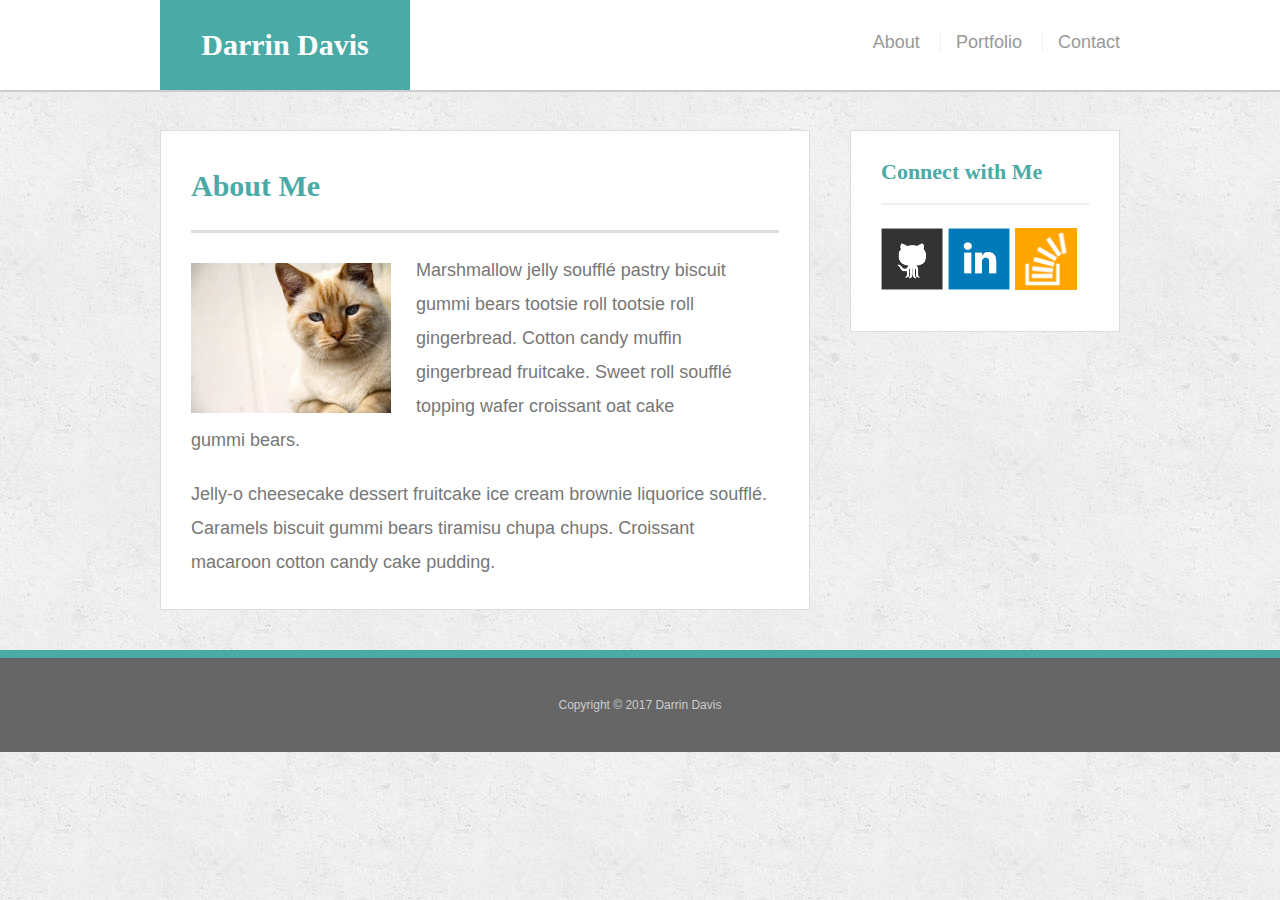
<file: index.html>
<!doctype html>
<html lang="en-us">

<head>
  <meta charset="UTF-8">
  <title>About | Your Name</title>
  <link rel="stylesheet" type="text/css" href="assets/css/reset.css">
  <link rel="stylesheet" type="text/css" href="assets/css/style.css">
</head>

<body>

  <header id="masthead">
    <div class="container">
      <a href="index.html" id="logo">Darrin Davis</a>
      <nav>
        <a href="index.html">About</a>
        <a href="portfolio.html">Portfolio</a>
        <a href="contact.html">Contact</a>
      </nav>
    </div>
  </header>

  <div id="main-container" class="container">
    <section class="main-section">
      <h1>About Me</h1>

      <img src="assets/images/cat.jpg" class="auth-image" alt="Your Name">

      <p>Marshmallow jelly souffl&eacute; pastry biscuit gummi bears tootsie roll tootsie roll gingerbread. Cotton candy muffin gingerbread fruitcake. Sweet roll souffl&eacute; topping wafer croissant oat cake gummi&nbsp;bears.</p>

      <p>Jelly-o cheesecake dessert fruitcake ice cream brownie liquorice souffl&eacute;. Caramels biscuit gummi bears tiramisu chupa chups. Croissant macaroon cotton candy cake pudding.</p>

    </section>

    <section class="sidebar">
      <div id="connect">
        <h2>Connect with Me</h2>

        <a href="#"><img src="assets/images/github-128.png" class="social" alt="GitHub" /></a>
        <a href="#"><img src="assets/images/linkedin-128.png" class="social" alt="LinkedIn" /></a>
        <a href="#"><img src="assets/images/stackoverflow-128.png" class="social" alt="Stack Overflow" /></a>
      </div>
    </section>
  </div>

  <footer>
    <div class="container">
      Copyright &copy; 2017 Darrin Davis
    </div>
  </footer>
</body>

</html>
</file>
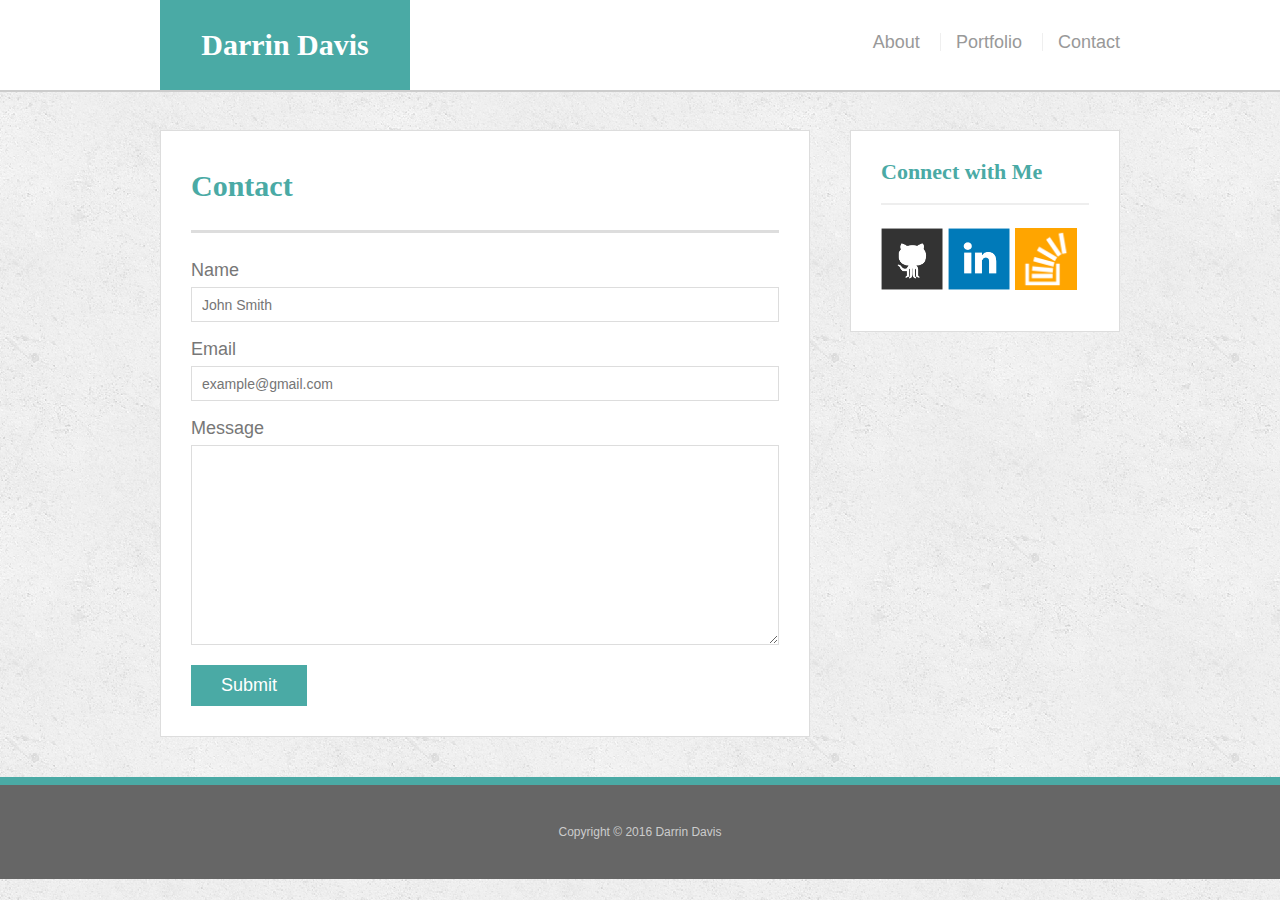
<file: contact.html>
<!doctype html>
<html lang="en-us">

<head>
  <meta charset="UTF-8">
  <title>Contact | Darrin Davis</title>
  <link rel="stylesheet" type="text/css" href="assets/css/reset.css">
  <link rel="stylesheet" type="text/css" href="assets/css/style.css">
</head>

<body>

  <header id="masthead">
    <div class="container">
      <a href="index.html" id="logo">Darrin Davis</a>
      <nav>
        <a href="index.html">About</a>
        <a href="portfolio.html">Portfolio</a>
        <a href="contact.html">Contact</a>
      </nav>
    </div>
  </header>

  <div id="main-container" class="container">
    <section class="main-section">
      <h1>Contact</h1>

      <form id="contact-form">
        <ul>
          <li>
            <label for="name">Name</label>
            <input type="text" id="name" name="name" placeholder="John Smith" required="required">
          </li>
          <li>
            <label for="email">Email</label>
            <input type="email" id="email" name="email" placeholder="example@gmail.com" required="required">
          </li>
          <li>
            <label for="message">Message</label>
            <textarea id="message" name="message" required="required"></textarea>
          </li>
        </ul>
        <input type="submit">
      </form>

    </section>

    <section class="sidebar">
      <div id="connect">
        <h2>Connect with Me</h2>

        <a href="#"><img src="assets/images/github-128.png" class="social" alt="GitHub" /></a>
        <a href="#"><img src="assets/images/linkedin-128.png" class="social" alt="LinkedIn" /></a>
        <a href="#"><img src="assets/images/stackoverflow-128.png" class="social" alt="Stack Overflow" /></a>
      </div>
    </section>
  </div>

  <footer>
    <div class="container">
      Copyright &copy; 2016 Darrin Davis
    </div>
  </footer>
</body>

</html>
</file>
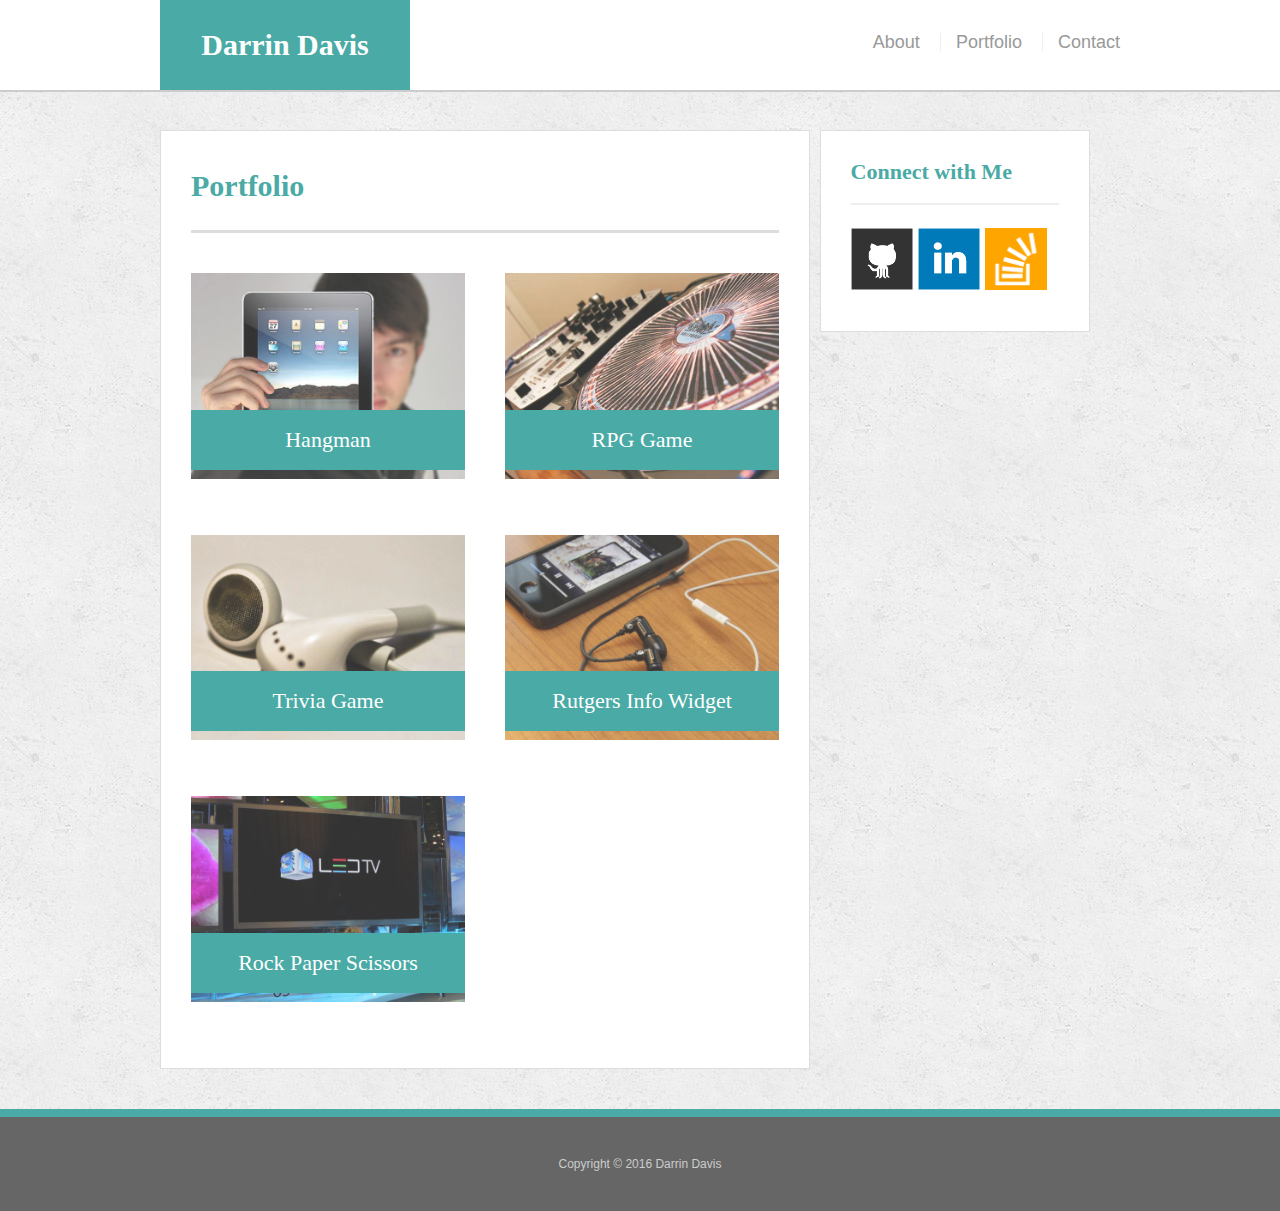
<file: portfolio.html>
<!doctype html>
<html lang="en-us">

<head>
  <meta charset="UTF-8">
  <title>Portfolio | Darrin Davis</title>
  <link rel="stylesheet" type="text/css" href="assets/css/reset.css">
  <link rel="stylesheet" type="text/css" href="assets/css/style.css">
</head>

<body>

  <header id="masthead">
    <div class="container">
      <a href="index.html" id="logo">Darrin Davis</a>
      <nav>
        <a href="index.html">About</a>
        <a href="portfolio.html">Portfolio</a>
        <a href="contact.html">Contact</a>
      </nav>
    </div>
  </header>

  <div id="main-container" class="container">
    <section class="main-section">
      
      
      <h1>Portfolio</h1>


      <div class="work">
        <img src="assets/images/technics-q-c-640-480-1.jpg" alt="hangman">

        <h3>Hangman</h3>
      </div>

      <div class="work">
        <img src="assets/images/technics-q-c-640-480-2.jpg" alt="RPG Game">

        <h3>RPG Game</h3>
      </div>

      <div class="work">
        <img src="assets/images/technics-q-c-640-480-5.jpg" alt="Trivia Game">

        <h3>Trivia Game</h3>
      </div>

      <div class="work">
        <img src="assets/images/technics-q-c-640-480-7.jpg" alt="Rutgers Info Widget">

        <h3>Rutgers Info Widget</h3>
      </div>

      <div class="work">
        <img src="assets/images/technics-q-c-640-480-9.jpg" alt="Rock Paper Scissors">

        <h3>Rock Paper Scissors</h3>
      </div>

     
    </section>

    <section class="sidebar" style="float:left; margin-left:1%">
      <div id="connect">
        <h2>Connect with Me</h2>

        <a href="#"><img src="assets/images/github-128.png" class="social" alt="GitHub" /></a>
        <a href="#"><img src="assets/images/linkedin-128.png" class="social" alt="LinkedIn" /></a>
        <a href="#"><img src="assets/images/stackoverflow-128.png" class="social" alt="Stack Overflow" /></a>
      </div>
    </section>
  </div>

  <footer>
    <div class="container">
      Copyright &copy; 2016 Darrin Davis
    </div>
  </footer>
</body>

</html>
</file>
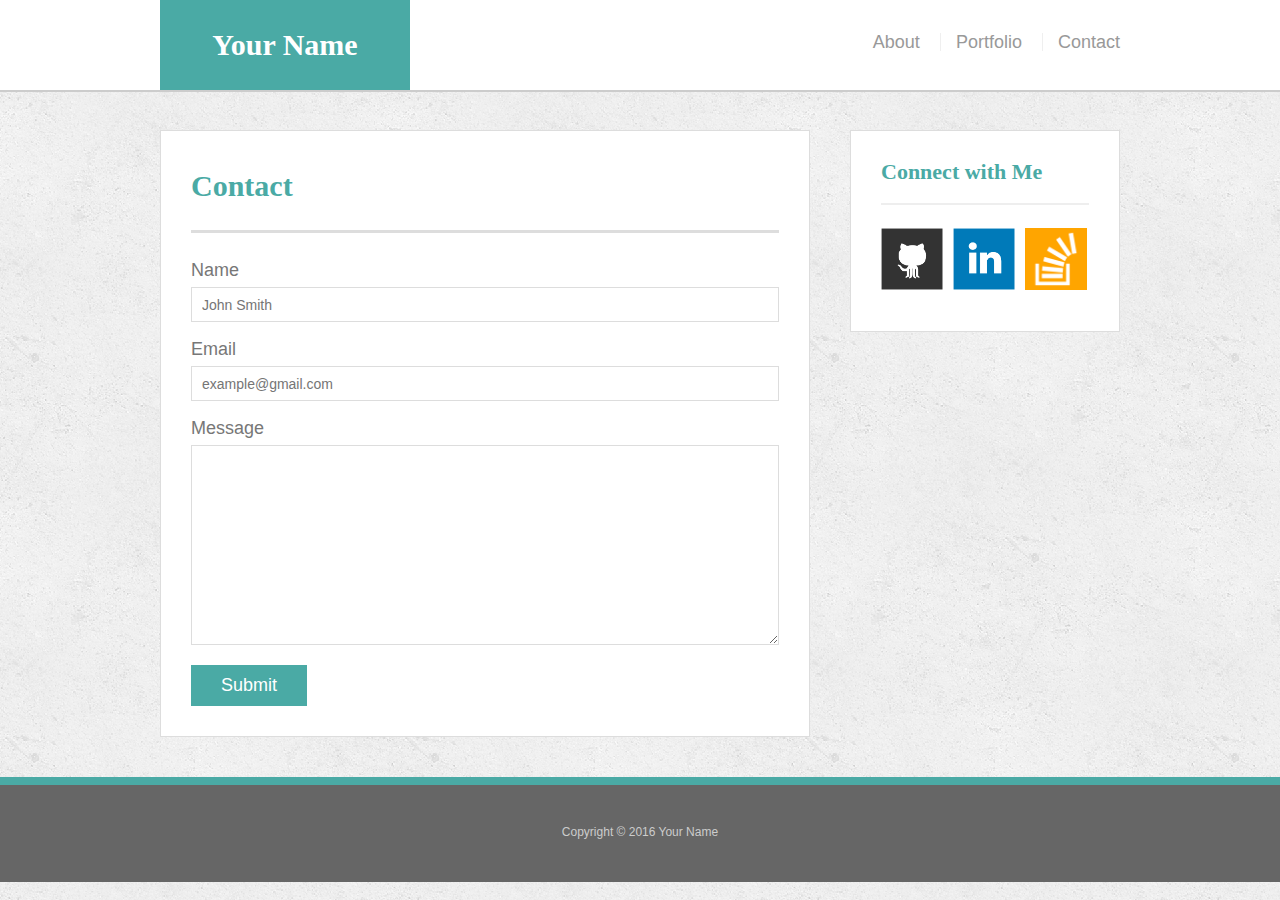
<file: bonus/hover-styles.html>
<!doctype html>
<html lang="en-us">

<head>
  <meta charset="UTF-8">
  <title>Hover Styling</title>
  <link rel="stylesheet" type="text/css" href="assets/css/reset.css">
  <link rel="stylesheet" type="text/css" href="assets/css/style.css">
</head>

<body>

  <header id="masthead">
    <div class="container">
      <a href="#" id="logo">Your Name</a>
      <nav>
        <a href="#">About</a>
        <a href="#">Portfolio</a>
        <a href="#">Contact</a>
      </nav>
    </div>
  </header>

  <div id="main-container" class="container">
    <section class="main-section">
      <h1>Contact</h1>

      <form id="contact-form">
        <ul>
          <li>
            <label for="name">Name</label>
            <input type="text" id="name" name="name" placeholder="John Smith" required="required">
          </li>
          <li>
            <label for="email">Email</label>
            <input type="email" id="email" name="email" placeholder="example@gmail.com" required="required">
          </li>
          <li>
            <label for="message">Message</label>
            <textarea id="message" name="message" required="required"></textarea>
          </li>
        </ul>
        <input type="submit">
      </form>

    </section>

    <section class="sidebar">
      <div id="connect">
        <h2>Connect with Me</h2>

        <img src="assets/images/github-128.png" class="social" alt="Github">
        <img src="assets/images/linkedin-128.png" class="social" alt="LinkedIn">
        <img src="assets/images/stackoverflow-128.png" class="social" alt="Stack Overflow">
      </div>
    </section>
  </div>

  <footer>
    <div class="container">
      Copyright &copy; 2016 Your Name
    </div>
  </footer>
</body>

</html>
</file>
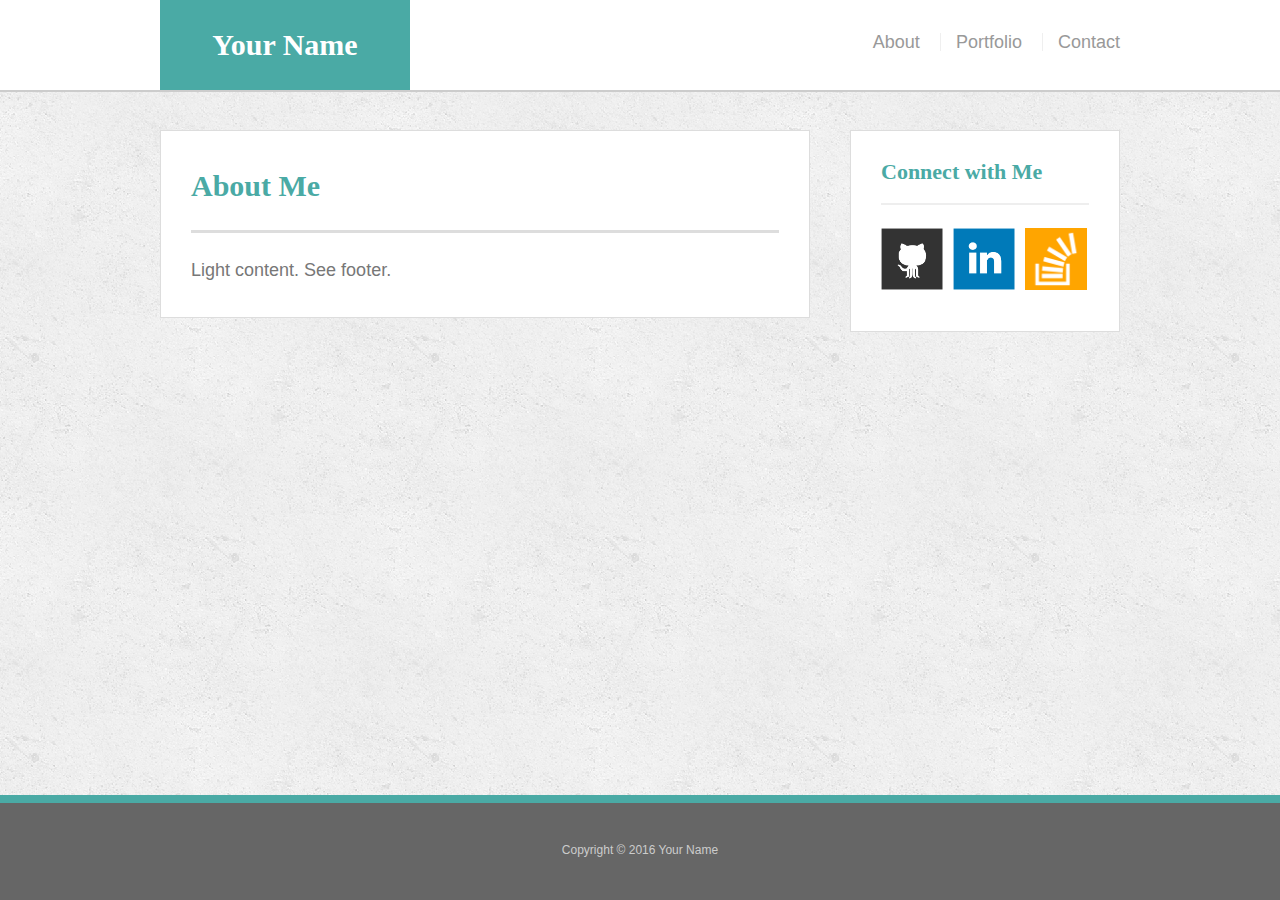
<file: bonus/sticky-footer.html>
<!doctype html>
<html lang="en-us">

<head>
  <meta charset="UTF-8">
  <title>Sticky Footer</title>
  <link rel="stylesheet" type="text/css" href="assets/css/reset.css">
  <link rel="stylesheet" type="text/css" href="assets/css/style.css">
</head>

<body>

  <header id="masthead">
    <div class="container">
      <a href="#" id="logo">Your Name</a>
      <nav>
        <a href="#">About</a>
        <a href="#">Portfolio</a>
        <a href="#">Contact</a>
      </nav>
    </div>
  </header>

  <div class="wrapper">
    <div id="main-container" class="container">
      <section class="main-section">
        <h1>About Me</h1>

        <p>Light content. See footer.</p>

      </section>

      <section class="sidebar">
        <div id="connect">
          <h2>Connect with Me</h2>

          <img src="assets/images/github-128.png" class="social" alt="Github">
          <img src="assets/images/linkedin-128.png" class="social" alt="LinkedIn">
          <img src="assets/images/stackoverflow-128.png" class="social" alt="Stack Overflow">
        </div>
      </section>

      <div class="push"></div>
    </div>
  </div>

  <footer>
    <div class="container">
      Copyright &copy; 2016 Your Name
    </div>
  </footer>
</body>

</html>
</file>
<file: assets/css/style.css>
body {
  font-family: Arial, "Helvetica Neue", Helvetica, sans-serif;
  font-size: 18px;
  line-height: 34px;
  color: #777;
  background: url("../images/concrete_seamless.png");
}

* {
  box-sizing: border-box;
}

/* general */

.container {
  width: 100%;
  max-width: 960px;
  margin: 0 auto;
  clear: both;
}

h1,
h2,
h3,
p {
  margin-bottom: 20px;
}

p:last-child {
  margin-bottom: 0;
}

h1,
h2,
h3 {
  font-family: Georgia, Times, "Times New Roman", serif;
  font-weight: 700;
  color: #4aaaa5;
}

h1 {
  padding-bottom: 20px;
  font-size: 30px;
  line-height: 49px;
  border-bottom: 3px solid #ddd;
}

h2,
h3 {
  font-size: 22px;
}

/* header */

#masthead {
  position: fixed;
  z-index: 99;
  width: 100%;
  margin: 0 0 30px;
  overflow: auto;
  color: #fff;
  background: #fff;
  border-bottom: 2px solid #ccc;
}

#logo {
  float: left;
  width: 250px;
  height: 90px;
  font-family: Georgia, Times, "Times New Roman", serif;
  font-size: 30px;
  font-weight: 700;
  line-height: 90px;
  color: #fff;
  text-align: center;
  text-decoration: none;
  background: #4aaaa5;
}

nav {
  float: right;
  margin-top: 25px;
}

nav a {
  display: inline-block;
  padding-left: 15px;
  margin-left: 15px;
  line-height: 18px;
  color: #999;
  text-decoration: none;
  border-left: 1px solid #efefef;
}

nav a:first-child {
  border-left: 0 none;
}

/* footer */

footer {
  padding: 30px 0;
  clear: both;
  font-size: 12px;
  color: #fff;
  color: #ccc;
  text-align: center;
  background: #666;
  border-top: 8px solid #4aaaa5;
}

/* sidebar */

.sidebar {
  float: right;
  width: 100%;
  max-width: 270px;
  padding: 30px;
  margin-bottom: 20px;
  background: #fff;
  border: 1px solid #ddd;
}

h3,
.sidebar h2 {
  padding-bottom: 20px;
  margin-bottom: 15px;
  line-height: 22px;
  border-bottom: 2px solid #eee;
}

.social {
  width: 62px;
  height: 62px;
  margin-top: 8px;
  margin-right: 5px;
}

.social:last-child {
  margin-right: 0;
}

/* main */

#main-container {
  padding-top: 130px;
}

.main-section {
  float: left;
  width: 100%;
  max-width: 650px;
  padding: 30px;
  margin: 0 0 40px;
  background: #fff;
  border: 1px solid #ddd;
}

/* portfolio page */

.work {
  position: relative;
  float: left;
  width: 274px;
  margin: 20px 0 25px;
  overflow: auto;
}

.work:nth-child(even) {
  margin-right: 40px;
}

.work img {
  width: 100%;
  border: 0 none;
  opacity: 0.8;
}

.work h3 {
  position: absolute;
  bottom: 20px;
  width: 100%;
  padding: 15px;
  margin-bottom: 0;
  font-weight: 300;
  line-height: 30px;
  color: #fff;
  text-align: center;
  background: #4aaaa5;
  border-bottom: 0;
}

.auth-image {
  float: left;
  width: 200px;
  height: auto;
  margin-top: 10px;
  margin-right: 25px;
}

/* contact page */

#contact-form ul {
  margin-bottom: 20px;
}

#contact-form li {
  margin-bottom: 10px;
}

label,
input[type=text],
input[type=email],
textarea {
  display: block;
  width: 100%;
}

input[type=text],
input[type=email],
textarea {
  height: 35px;
  padding: 0 10px;
  font-size: 14px;
  border: 1px solid #ddd;
}

textarea {
  height: 200px;
}

input[type=submit] {
  padding: 10px 30px;
  font-size: 18px;
  color: #fff;
  cursor: pointer;
  background: #4aaaa5;
  border: 0 none;
}

/*Media Queries*/

/*Index Media Query 980px*/
@media screen and (max-width: 980px) {
    .main-section {max-width:60%; float:left;}
    .sidebar {width:270px;max-width:40%;float:right;}
    .auth-image {float:left;width:100%;}
   
}




/*Index Media Query 768px*/
@media screen and (max-width:768px) {
    .main-section {max-width:768px; float:none;}
    .sidebar {float:none;width:748px;max-width:100%;}
    .auth-image {float:left;width:200px;}

}



/*Index Media Query 640px*/
@media screen and (max-width: 640px) {
    .main-section {width:100%; float:none;}
    .sidebar {float:none;width:640px;max-width:100%;}
    .auth-image {float:none;width:100%;}
    #logo {float:none;margin-left:70px;max-width:100%;}
    nav {float:none;}
   
}
</file>
<file: bonus/assets/css/style.css>
body {
  font-family: Arial, "Helvetica Neue", Helvetica, sans-serif;
  font-size: 18px;
  line-height: 34px;
  color: #777;
  background: url("../images/concrete_seamless.png");
}

* {
  box-sizing: border-box;
  margin: 0;
}

/* sticky footer styling */

/* https://css-tricks.com/snippets/css/sticky-footer/ */

html,
body {
  height: 100%;
}

.wrapper {
  height: auto !important;
  height: 100%;
  min-height: 100%;
  margin: 0 auto -105px;
}

footer,
.push {
  height: 105px;
}

/* end sticky footer styling */

/* start hover styling */

#logo:hover,
input[type=submit]:hover {
  background: #5e7f7e;
}

nav a:hover {
  color: #5e7f7e;
}

.social:hover {
  cursor: pointer;
  opacity: 0.8;
}

/* end hover styling */

/* general styling */

.container {
  width: 100%;
  max-width: 960px;
  margin: 0 auto;
  clear: both;
}

h1,
h2,
h3,
p {
  margin-bottom: 20px;
}

p:last-child {
  margin-bottom: 0;
}

h1,
h2,
h3 {
  font-family: Georgia, Times, "Times New Roman", serif;
  font-weight: 700;
  color: #4aaaa5;
}

h1 {
  padding-bottom: 20px;
  font-size: 30px;
  line-height: 49px;
  border-bottom: 3px solid #ddd;
}

h2,
h3 {
  font-size: 22px;
}

/* header */

#masthead {
  position: fixed;
  z-index: 99;
  width: 100%;
  margin: 0 0 30px;
  overflow: auto;
  color: #fff;
  background: #fff;
  border-bottom: 2px solid #ccc;
}

#logo {
  float: left;
  width: 250px;
  height: 90px;
  font-family: Georgia, Times, "Times New Roman", serif;
  font-size: 30px;
  font-weight: 700;
  line-height: 90px;
  color: #fff;
  text-align: center;
  text-decoration: none;
  background: #4aaaa5;
}

nav {
  float: right;
  margin-top: 25px;
}

nav a {
  display: inline-block;
  padding-left: 15px;
  margin-left: 15px;
  line-height: 18px;
  color: #999;
  text-decoration: none;
  border-left: 1px solid #efefef;
}

nav a:first-child {
  border-left: 0 none;
}

/* footer */

footer {
  padding: 30px 0;
  clear: both;
  font-size: 12px;
  color: #fff;
  color: #ccc;
  text-align: center;
  background: #666;
  border-top: 8px solid #4aaaa5;
}

/* sidebar */

.sidebar {
  float: right;
  width: 100%;
  max-width: 270px;
  padding: 30px;
  margin-bottom: 20px;
  background: #fff;
  border: 1px solid #ddd;
}

h3,
.sidebar h2 {
  padding-bottom: 20px;
  margin-bottom: 15px;
  line-height: 22px;
  border-bottom: 2px solid #eee;
}

.social {
  width: 62px;
  height: 62px;
  margin-top: 8px;
  margin-right: 5px;
}

.social:last-child {
  margin-right: 0;
}

/* main */

#main-container {
  padding-top: 130px;
}

.main-section {
  float: left;
  width: 100%;
  max-width: 650px;
  padding: 30px;
  margin: 0 0 40px;
  background: #fff;
  border: 1px solid #ddd;
}

/* contact page */

#contact-form ul {
  margin-bottom: 20px;
}

#contact-form li {
  margin-bottom: 10px;
}

label,
input[type=text],
input[type=email],
textarea {
  display: block;
  width: 100%;
}

input[type=text],
input[type=email],
textarea {
  height: 35px;
  padding: 0 10px;
  font-size: 14px;
  border: 1px solid #ddd;
}

textarea {
  height: 200px;
}

input[type=submit] {
  padding: 10px 30px;
  font-size: 18px;
  color: #fff;
  cursor: pointer;
  background: #4aaaa5;
  border: 0 none;
}
</file>
